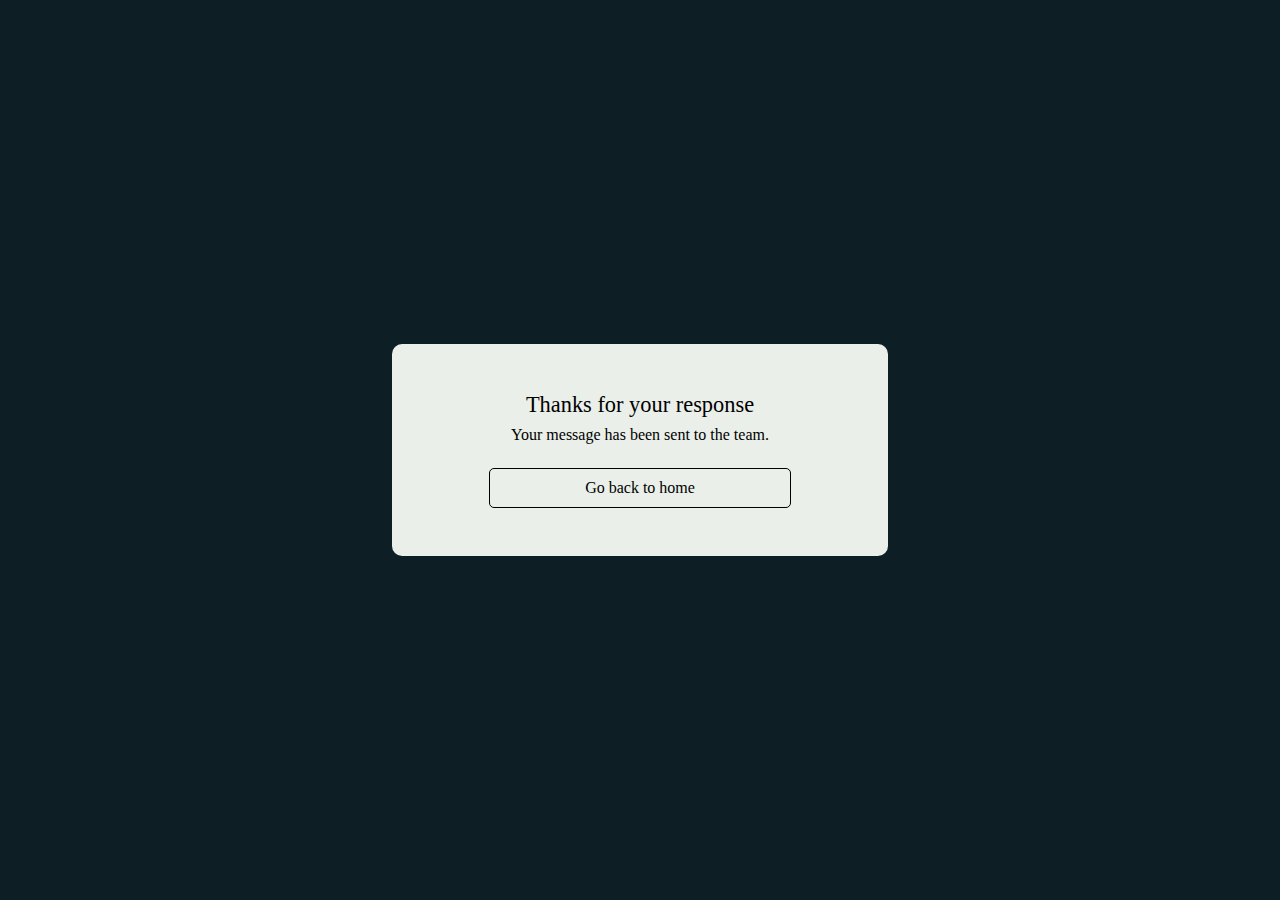
<file: success.html>
<!DOCTYPE html>
<html lang="en">
<head>
  <meta charset="UTF-8">
   <meta name="viewport" content="width=device-width, initial-scale=1">
  <title>SUCCESS</title>
  <style>
    body{
      text-align: center;
      margin: 0;
    }
    .blank{
      background-color:rgb(14, 30, 37);
      height: 100vh;
      position: relative;
    }
    .success{
      background-color: #eaefe9;
      
      display: block;
      width: 50%;
      max-width: 400px;
      border-radius: 10px;
      margin: auto;
      padding: 3em;
      position: absolute;
     top: 50%;
     left: 50%;
       transform: translate(-50%, -50%);
    }
    .goback{
      display: block;
      margin: 0 auto;
      margin-top: 6%;
      text-decoration: none;
      border:1px solid black;
      padding: 10px;
      width:70%;
      color: black;
      border-radius: 5px;
      transition: all .4s;
    
    }
    .goback:hover,
    .goback:active{
      background-color: darkgray;
      color: white;
      border:1px solid darkgray;
    }
    p{margin:2%}
    span{font-size: 1.4em;}
    @media only screen and (max-width:414px){
     p{font-size:0.9em;}
      span{font-size:1.1em;}
      .success{
        padding: 2em 3em;
      }
      .goback{
      margin-top: 6%;
      padding: 8px;
      width:70%;
    
    }
      
    }
  </style>
</head>
<body>
  <section class="blank">
    <div class="success">
      <span>Thanks for your response</span><br><p>Your message has been sent to the team.</p>
      <a href="index.html" class="goback">Go back to home</a>
    </div>
  </section>
</body>
</html>
</file>
